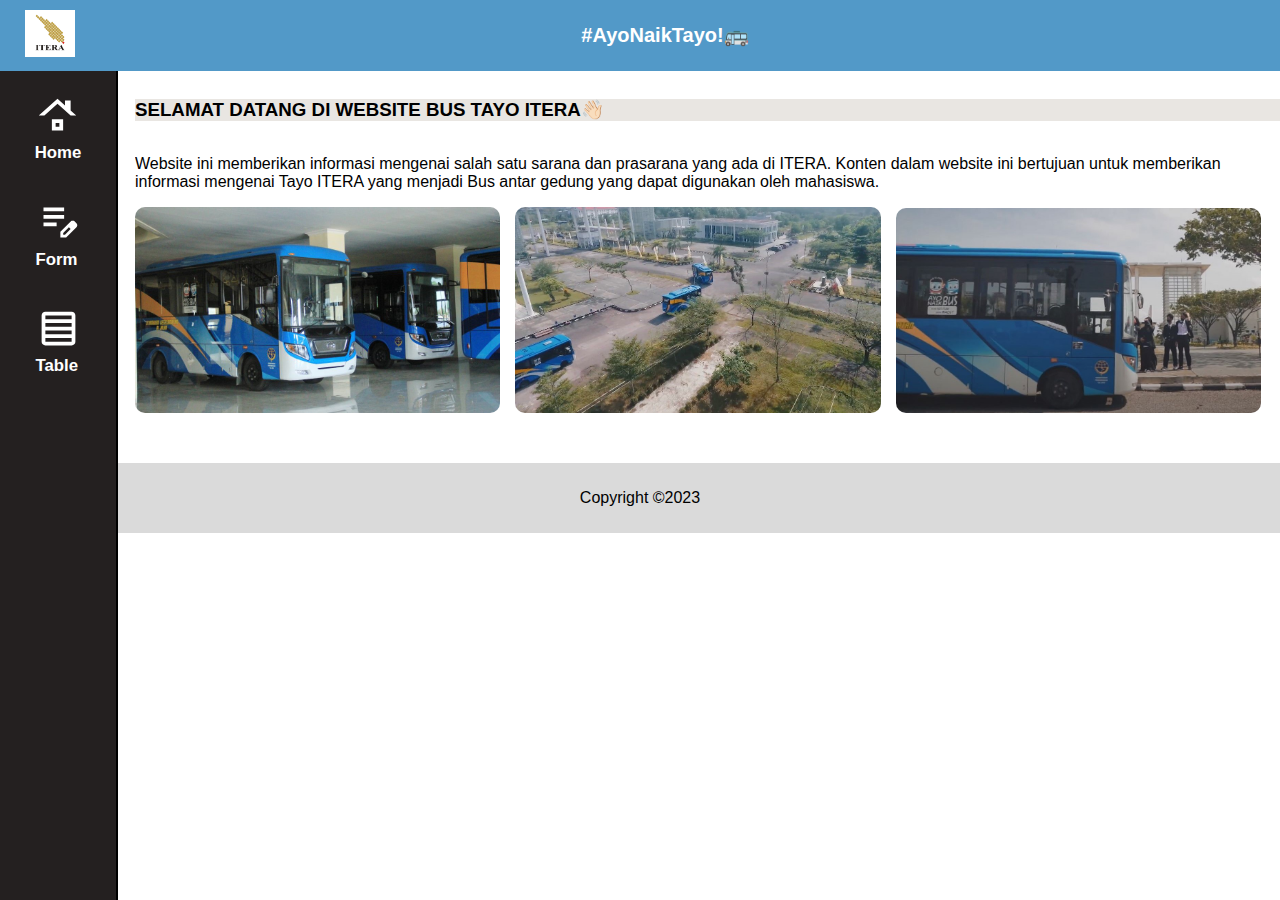
<file: index.html>
<!DOCTYPE html>
<html lang="en">
<head>
  <meta charset="UTF-8">
  <meta name="viewport" content="width=device-width, initial-scale=1.0">
  <title>Document</title>
  <link rel="stylesheet" href="page1style.css">
  
</head>
<body>
</head>
<body>
    <header>
        <div>
            <img class="logo_img" src="itera.png" alt="Logo">
        </div>
        <div>
            <p class="judul">#AyoNaikTayo!🚌</p>
        </div>
        <div></div>
    </header>
  </header>
  <main>
      <h3 style="background-color: rgb(233, 230, 226);">SELAMAT DATANG DI WEBSITE BUS TAYO ITERA👋🏻</h3>
      <p>Website ini memberikan informasi mengenai salah satu sarana dan prasarana yang ada di ITERA.
        Konten dalam website ini bertujuan untuk memberikan informasi mengenai Tayo ITERA yang menjadi
        Bus antar gedung yang dapat digunakan oleh mahasiswa.
      </p>
      <section class="maincontent">
          <div>
              <img src="tayo1.jpg">
          </div>
          <div>
              <img src="tayo3.jpg" >
          </div>
          <div>
              <img src="tayo2.jpg">
          </div>
      </section>
      <section class="sidebar">
        <nav>
            <li><a href="index.html">
                <svg class="ikon" xmlns="http://www.w3.org/2000/svg" height="45" viewBox="0 -960 960 960" width="45"><path d="m80-480 400-360 160 144v-104h120v212l120 108H760L480-732 200-480H80Zm280 320v-240h240v240H360Zm80-80h80v-80h-80v80Zm40-40Z"/></svg>
                Home
            </a></li>
            <li><a href="page2.html">
                <svg class="ikon" xmlns="http://www.w3.org/2000/svg" height="45" viewBox="0 -960 960 960" width="45"><path d="M160-400v-80h280v80H160Zm0-160v-80h440v80H160Zm0-160v-80h440v80H160Zm360 560v-123l221-220q9-9 20-13t22-4q12 0 23 4.5t20 13.5l37 37q8 9 12.5 20t4.5 22q0 11-4 22.5T863-380L643-160H520Zm300-263-37-37 37 37ZM580-220h38l121-122-18-19-19-18-122 121v38Zm141-141-19-18 37 37-18-19Z"/></svg>
                Form
            </a></li>
            <li><a href="page3.html">
                <svg class="ikon" xmlns="http://www.w3.org/2000/svg" height="45" viewBox="0 -960 960 960" width="45"><path d="M760-360v-80H200v80h560Zm0-160v-80H200v80h560Zm0-160v-80H200v80h560ZM200-120q-33 0-56.5-23.5T120-200v-560q0-33 23.5-56.5T200-840h560q33 0 56.5 23.5T840-760v560q0 33-23.5 56.5T760-120H200Zm560-80v-80H200v80h560Z"/></svg>
                Table
            </a></li>
        </nav>
     </section>
    </main>

    <footer>
      <p>Copyright &copy;2023</p>
    </footer>

</body>
</html>
</file>
<file: page1style.css>
body{
    font-family: 'Trebuchet MS', 'Lucida Sans Unicode', 'Lucida Grande', 'Lucida Sans', Arial, sans-serif;
    margin: 0px;
   }

header{
    background-color: rgb(82, 153, 200);
    display: flex;
    justify-content: space-between;
    align-items: center;
    padding: 10px 25px;
    position: fixed;
    top: 0;
    right: 0;
    left: 0;
    z-index: 10;
}

.logo_img{
    width: 50px;
}

.judul{
    color: white;
    font-size: 20px;
    margin: 0px;
    font-weight: bold;
}

main{
    display: flex;
    flex-direction: column;
    justify-content: center;
    overflow: hidden;
    margin-top: 80px;
    margin-left: 135px;
}

.maincontent{
    margin-right: 19px;
    display: grid;
    grid-template-columns: 1fr 1fr 1fr;
    gap: 15px;
    padding-bottom: 50px;
}

.maincontent div{
    display: flex;
    justify-content: center;
    align-items: center;
}

.maincontent img{
    width: 100%;
    border-radius: 10px;
}

.maincontent img:hover{
    transform: scale(1.05);
}

.sidebar{
    background-color: rgb(36, 32, 32);
    border-right: 2px  solid;
    width: 100px;
    padding: 8px;
    position: fixed;
    left: 0;
    top: 0;
    bottom: 0;
    padding-top: 90px;
}

.sidebar > nav{
    display: flex;
    flex-direction: column;
    gap: 30px;
    align-items: center;
}

.ikon{
    fill: white;
}

.sidebar li{
    list-style: none;
    text-decoration: none;
    font-size: 1.05rem;
    font-weight: bold;
    color: white;
    padding: .2rem 1.5rem;
}

.sidebar li a{
    text-decoration: none;
    color: white;
    display: flex;
    flex-direction: column;
    justify-content: center;
    gap: 5px;
    text-decoration: none;
    color: white;
    transition: all 0.3s ease-in-out;
}

.sidebar li:hover a {
    color: white;
    background-color: rgb(94, 82, 82);
    padding: 4px;
    border-radius: 5px;
    color: rgb(255, 255, 255);
    transform: scale(0.5);
}

footer{
    background-color: rgb(218, 218, 218);
    padding: 10px; 
    text-align: center;
    color: rgb(0, 0, 0);
}
</file>
